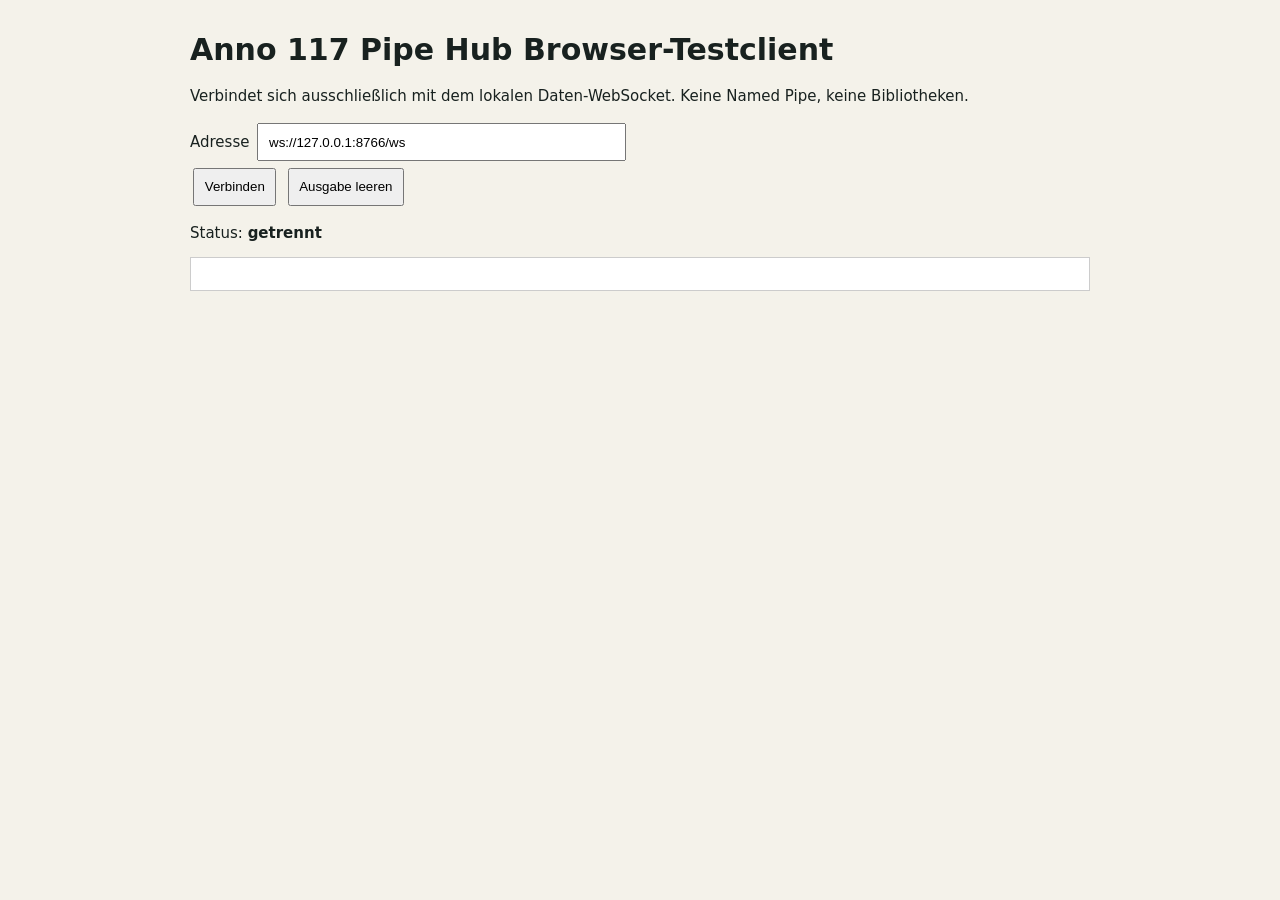
<file: examples/browser-client.html>
<!doctype html>
<html lang="de"><meta charset="utf-8"><meta name="viewport" content="width=device-width"><title>Anno 117 Pipe Hub Testclient</title>
<style>body{font:15px system-ui;max-width:900px;margin:2rem auto;padding:0 1rem;background:#f4f2ea;color:#18211f}input,button{padding:.6rem;margin:.2rem}#state{font-weight:700}pre{white-space:pre-wrap;background:#fff;padding:1rem;border:1px solid #ccc;max-height:65vh;overflow:auto}</style>
<h1>Anno 117 Pipe Hub Browser-Testclient</h1>
<p>Verbindet sich ausschließlich mit dem lokalen Daten-WebSocket. Keine Named Pipe, keine Bibliotheken.</p>
<label>Adresse <input id="url" size="42" value="ws://127.0.0.1:8766/ws"></label><br><button id="connect">Verbinden</button> <button id="clear">Ausgabe leeren</button><p>Status: <span id="state">getrennt</span></p><pre id="output"></pre>
<script>
const $=id=>document.getElementById(id), out=$('output');
function print(value){out.textContent += JSON.stringify(value,null,2)+'\n\n';out.scrollTop=out.scrollHeight;}
$('connect').onclick=()=>{const ws=new WebSocket($('url').value);$('state').textContent='verbinde...';ws.onopen=()=>{$('state').textContent='verbunden';};ws.onmessage=e=>{try{const m=JSON.parse(e.data);$('state').textContent=`verbunden · ${m.type||'unbekannt'}`;print(m);}catch{$('state').textContent='ungültige JSON-Nachricht';}};ws.onerror=()=>$('state').textContent='Fehler';ws.onclose=()=>$('state').textContent='getrennt';};
$('clear').onclick=()=>out.textContent='';
</script>
</file>
